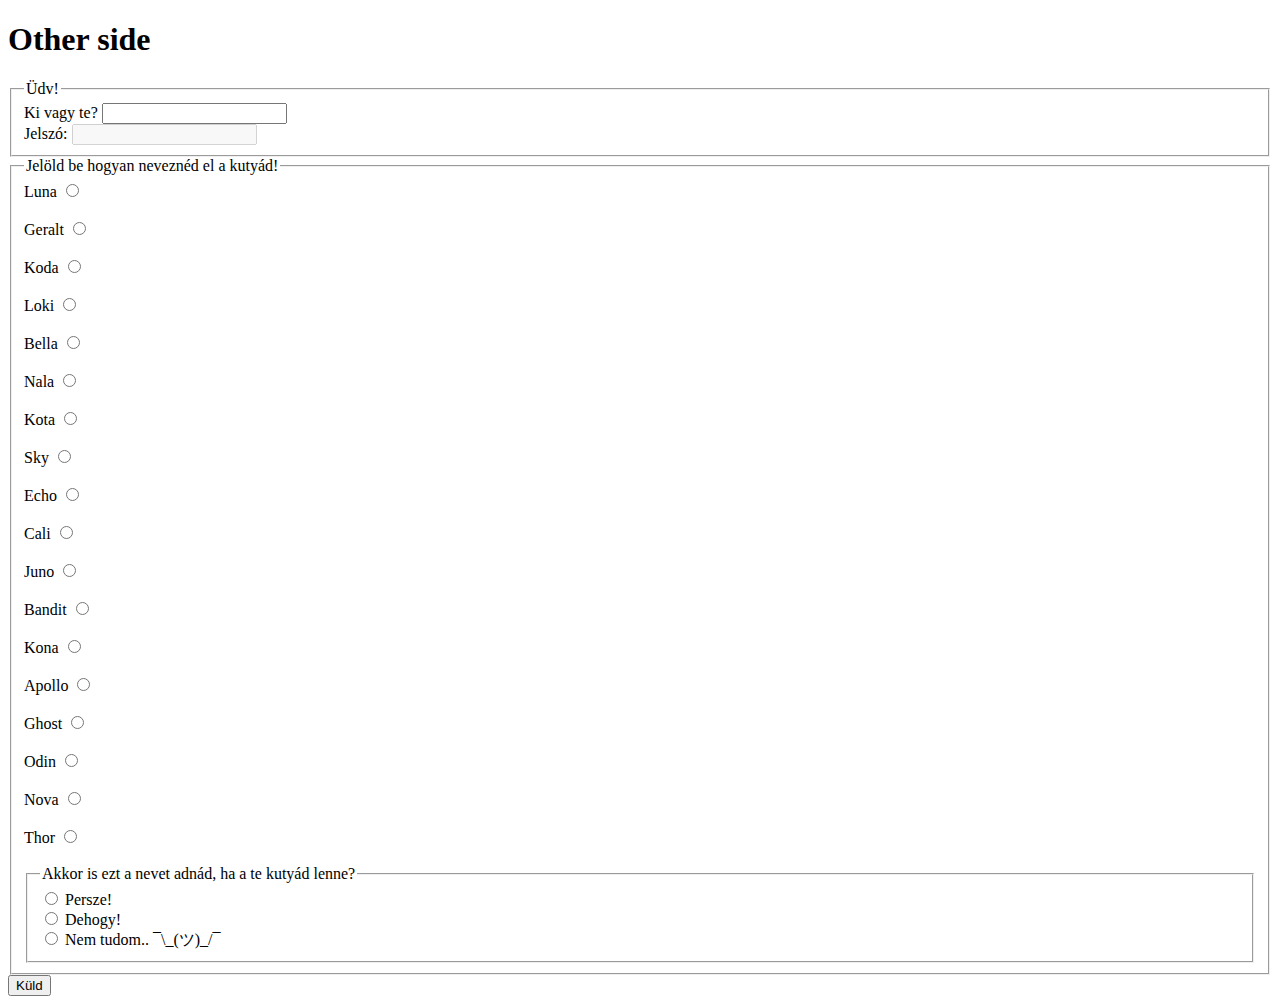
<file: masik.html>
<!DOCTYPE html>
<html lang="hu">
<head>
    <meta charset="UTF-8">
    <meta name="viewport" content="width=device-width, initial-scale=1.0">
    <title>Document</title>
    <link rel="stylesheet" href="style.css">
</head>
<body>
    <main>
        <header>
            <h1>Other side</h1>
        </header>
        <article>
            <form action="feldolgoz.php" target="_blank" method="get">
                <fieldset>
                    <legend>Üdv!</legend>
                    <label for="nev">Ki vagy te?</label>
                    <input type="text" name="nev" id="nev" required><br>
                    <label for="jelszo">Jelszó:</label>
                    <input type="password" name="jelszo" id="jelszo" disabled><br>
                </fieldset>
                <fieldset>
                    <legend>Jelöld be hogyan neveznéd el a kutyád!</legend>
                    <label for="male">Luna</label>
                    <input type="radio" id="male" name="nev" value="male">
                    <br>
                    <br>
                    <label for="female">Geralt</label>
                    <input type="radio" id="female" name="nev" value="female">
                    <br>
                    <br>
                    <label for="other">Koda</label>
                    <input type="radio" id="other" name="nev" value="other">
                    <br>
                    <br>
                    <label for="male">Loki</label>
                    <input type="radio" id="male" name="nev" value="male">
                    <br>
                    <br>
                    <label for="female">Bella</label>
                    <input type="radio" id="female" name="nev" value="female">
                    <br>
                    <br>
                    <label for="other">Nala</label>
                    <input type="radio" id="other" name="nev" value="other">
                    <br>
                    <br>
                    <label for="male">Kota</label>
                    <input type="radio" id="male" name="nev" value="male">
                    <br>
                    <br>
                    <label for="female">Sky</label>
                    <input type="radio" id="female" name="nev" value="female">
                    <br>
                    <br>
                    <label for="other">Echo</label>
                    <input type="radio" id="other" name="nev" value="other">
                    <br>
                    <br>
                    <label for="male">Cali</label>
                    <input type="radio" id="male" name="nev" value="male">
                    <br>
                    <br>
                    <label for="female">Juno</label>
                    <input type="radio" id="female" name="nev" value="female">
                    <br>
                    <br>
                    <label for="other">Bandit</label>
                    <input type="radio" id="other" name="nev" value="other">
                    <br>
                    <br>
                    <label for="male">Kona</label>
                    <input type="radio" id="male" name="nev" value="male">
                    <br>
                    <br>
                    <label for="female">Apollo</label>
                    <input type="radio" id="female" name="nev" value="female">
                    <br>
                    <br>
                    <label for="other">Ghost</label>
                    <input type="radio" id="other" name="nev" value="other">
                    <br>
                    <br>
                    <label for="male">Odin</label>
                    <input type="radio" id="male" name="nev" value="male">
                    <br>
                    <br>
                    <label for="female">Nova</label>
                    <input type="radio" id="female" name="nev" value="female">
                    <br>
                    <br>
                    <label for="other">Thor</label>
                    <input type="radio" id="other" name="nev" value="other">
                    <br>
                    <br>
                <fieldset>
                    <legend>Akkor is ezt a nevet adnád, ha a te kutyád lenne?</legend>
                    <input type="radio" id="vehicle1" name="vehicle1" value="Bike">
                    <label for="vehicle1"> Persze!</label><br>
                    <input type="radio" id="vehicle2" name="vehicle2" value="Car">
                    <label for="vehicle2"> Dehogy!</label><br>
                    <input type="radio" id="vehicle3" name="vehicle3" value="Boat">
                    <label for="vehicle3"> Nem tudom.. ¯\_(ツ)_/¯</label>
                </fieldset>
                </fieldset>

                <input type="submit" value="Küld">
            </form>
        </article>
    </main>
</body>
</html>
</file>
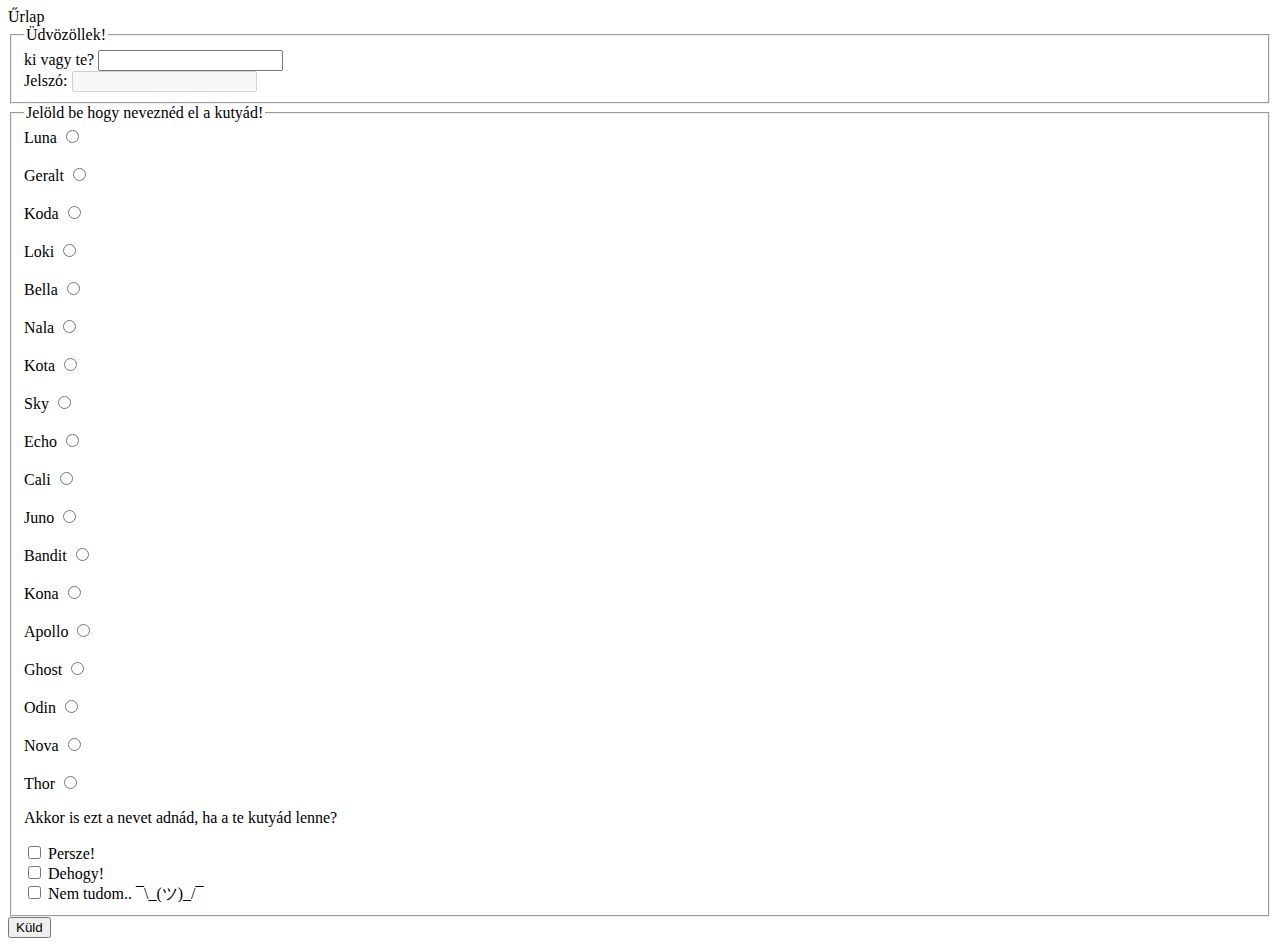
<file: orajimunka.html>
<!DOCTYPE html>
<html lang="hu">
<head>
    <meta charset="UTF-8">
    <meta name="viewport" content="width=device-width, initial-scale=1.0">
    <title>MAA</title>
    <link rel="stylesheet" href="style.css">
</head>
<body>
    <header>Űrlap</header>
    <main>
        <article>
            <form action="feldolgoz.php" target="_blank" method="get">
                <fieldset>
                    <legend>Üdvözöllek!</legend>
                    <label for="nev">ki vagy te?</label>
                    <input type="text" name="nev" id="nev" required><br>
                    <label for="jelszo">Jelszó:</label>
                    <input type="password" name="jelszo" id="jelszo" disabled><br>
                </fieldset>
                <fieldset>
                    <legend>Jelöld be hogy neveznéd el a kutyád!</legend>
                    <label for="male">Luna</label>
                    <input type="radio" id="male" name="gender" value="male">
                    <br>
                    <br>
                    <label for="female">Geralt</label>
                    <input type="radio" id="female" name="gender" value="female">
                    <br>
                    <br>
                    <label for="other">Koda</label>
                    <input type="radio" id="other" name="gender" value="other">
                    <br>
                    <br>
                    <label for="male">Loki</label>
                    <input type="radio" id="male" name="gender" value="male">
                    <br>
                    <br>
                    <label for="female">Bella</label>
                    <input type="radio" id="female" name="gender" value="female">
                    <br>
                    <br>
                    <label for="other">Nala</label>
                    <input type="radio" id="other" name="gender" value="other">
                    <br>
                    <br>
                    <label for="male">Kota</label>
                    <input type="radio" id="male" name="gender" value="male">
                    <br>
                    <br>
                    <label for="female">Sky</label>
                    <input type="radio" id="female" name="gender" value="female">
                    <br>
                    <br>
                    <label for="other">Echo</label>
                    <input type="radio" id="other" name="gender" value="other">
                    <br>
                    <br>
                    <label for="male">Cali</label>
                    <input type="radio" id="male" name="gender" value="male">
                    <br>
                    <br>
                    <label for="female">Juno</label>
                    <input type="radio" id="female" name="gender" value="female">
                    <br>
                    <br>
                    <label for="other">Bandit</label>
                    <input type="radio" id="other" name="gender" value="other">
                    <br>
                    <br>
                    <label for="male">Kona</label>
                    <input type="radio" id="male" name="gender" value="male">
                    <br>
                    <br>
                    <label for="female">Apollo</label>
                    <input type="radio" id="female" name="gender" value="female">
                    <br>
                    <br>
                    <label for="other">Ghost</label>
                    <input type="radio" id="other" name="gender" value="other">
                    <br>
                    <br>
                    <label for="male">Odin</label>
                    <input type="radio" id="male" name="gender" value="male">
                    <br>
                    <br>
                    <label for="female">Nova</label>
                    <input type="radio" id="female" name="gender" value="female">
                    <br>
                    <br>
                    <label for="other">Thor</label>
                    <input type="radio" id="other" name="gender" value="other">


                    <p>Akkor is ezt a nevet adnád, ha a te kutyád lenne?</p>
                    <input type="checkbox" id="vehicle1" name="vehicle1" value="Bike">
                    <label for="vehicle1"> Persze!</label><br>
                    <input type="checkbox" id="vehicle2" name="vehicle2" value="Car">
                    <label for="vehicle2"> Dehogy!</label><br>
                    <input type="checkbox" id="vehicle3" name="vehicle3" value="Boat">
                    <label for="vehicle3"> Nem tudom.. ¯\_(ツ)_/¯</label>
                </fieldset>

                <input type="submit" value="Küld">
            </form>
        </article>
    </main>
</body>
</html>
</file>
<file: style.css>
@charset "UTF-8"
</file>
